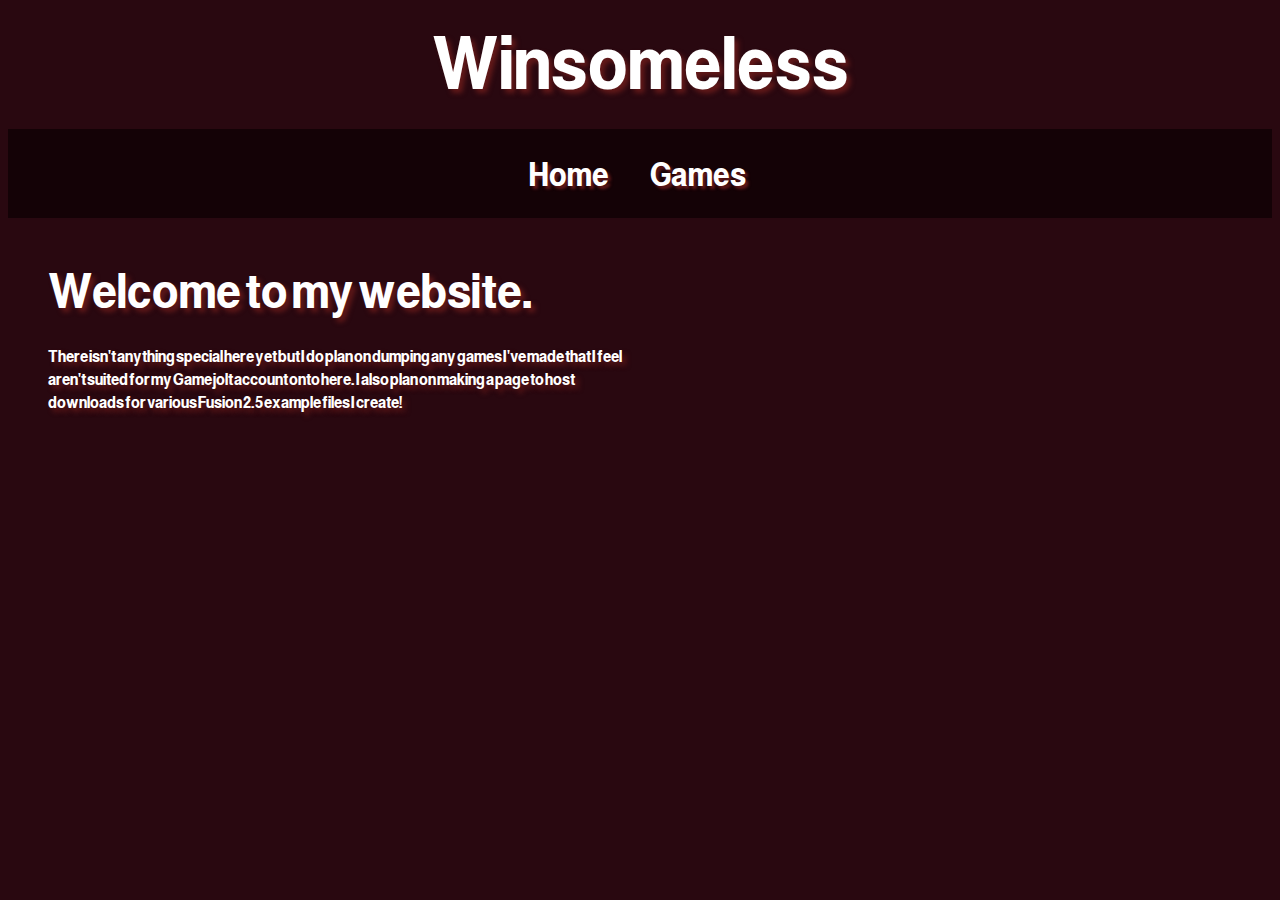
<file: index.html>
<!DOCTYPE html>
<html lang="en" dir="ltr">
  <head>
    <meta charset="utf-8">
    <title>Winsomeless - Home</title>
    <link rel="stylesheet" href="css/myStyle.css">
  </head>

    <div id="Header">
      <header>
        Winsomeless
      </header>
    </div>

    <div id="Navigation">
      <nav>
        <ul>
          <li>
            <a rel="Home" href="index">
              <h1>Home</h1>
            </a>
          </li>
          <li>
            <a rel="Games" href="games">
              <h1>Games</h1>
            </a>
          </li>
        </ul>
      </nav>
    </div>

    <div id="Body">
      <div id="BigText">
        Welcome to my website.
      </div>
      <div id="BodyTextLeft">
        There isn't anything special here yet but I do plan on dumping any games I've made that I feel aren't suited for my Gamejolt account onto here.
        I also plan on making a page to host downloads for various Fusion 2.5 example files I create!
      </div>
    </div>
</html>
</file>
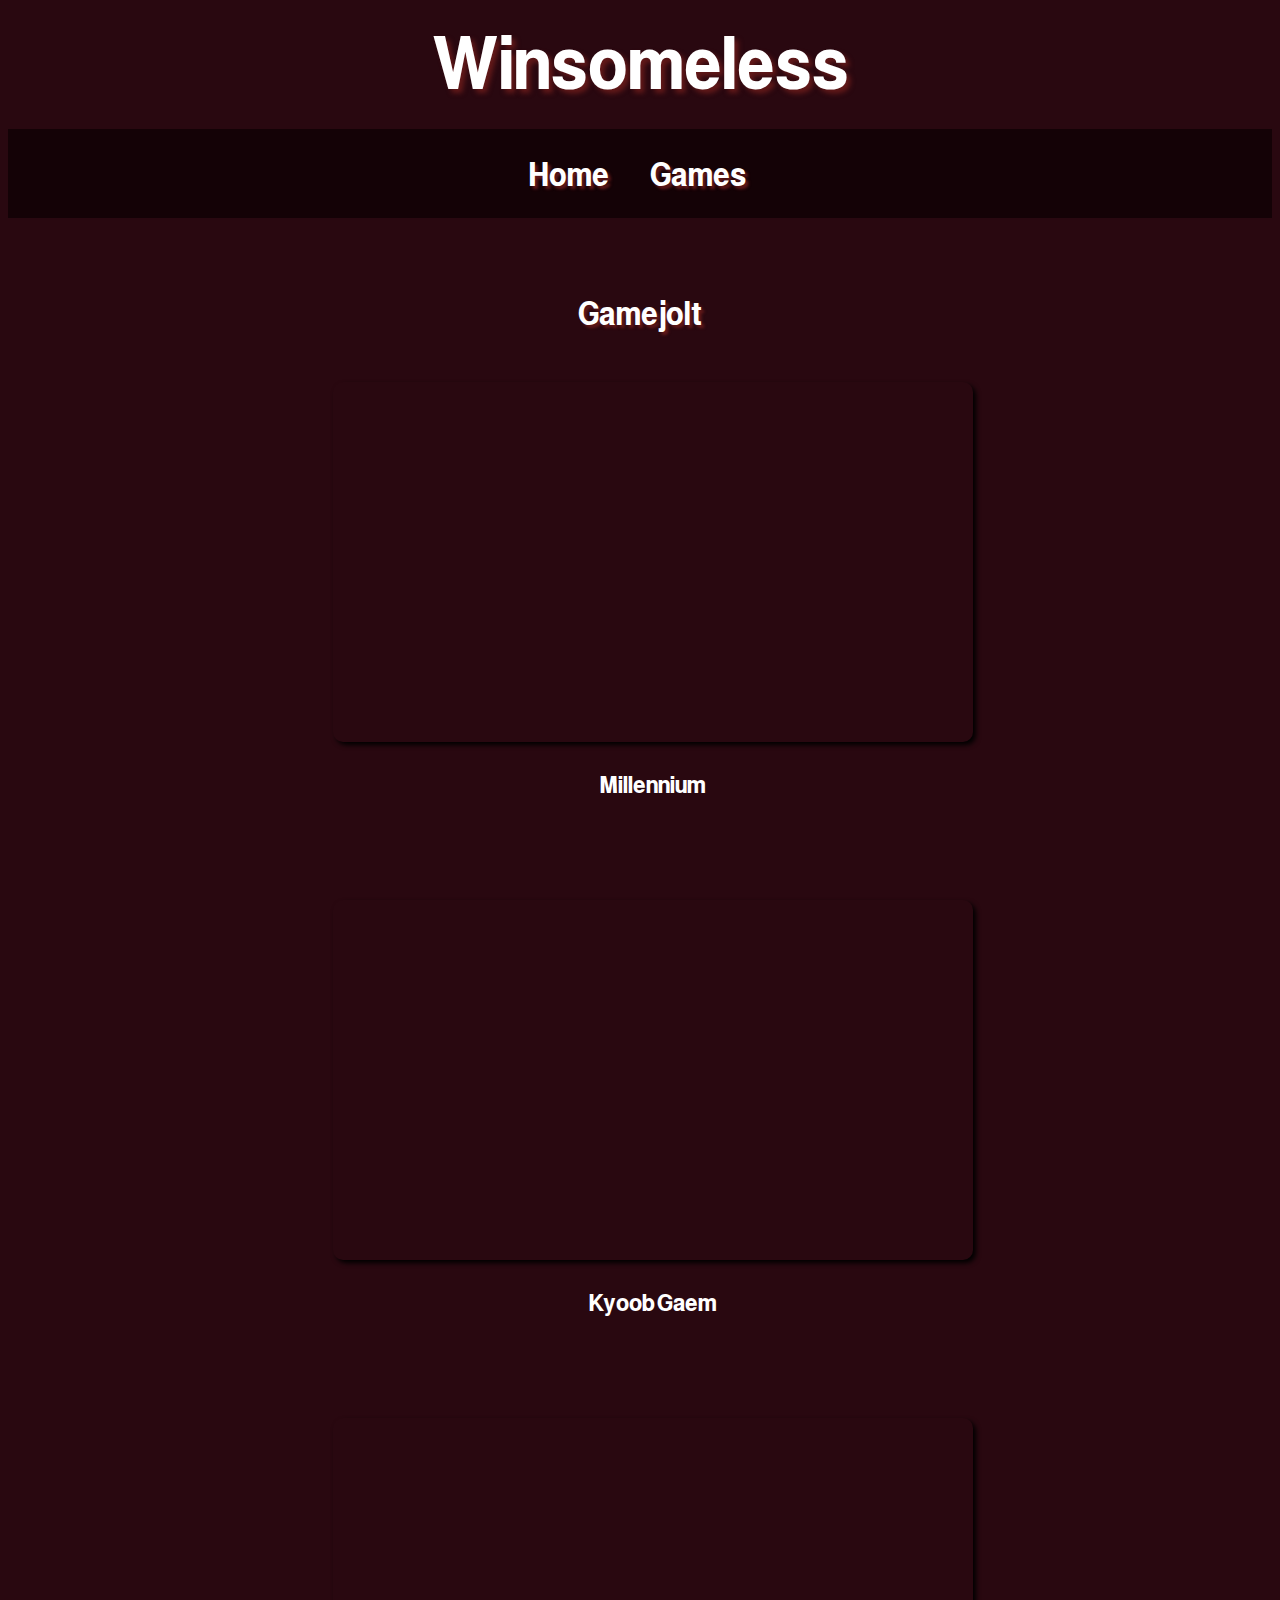
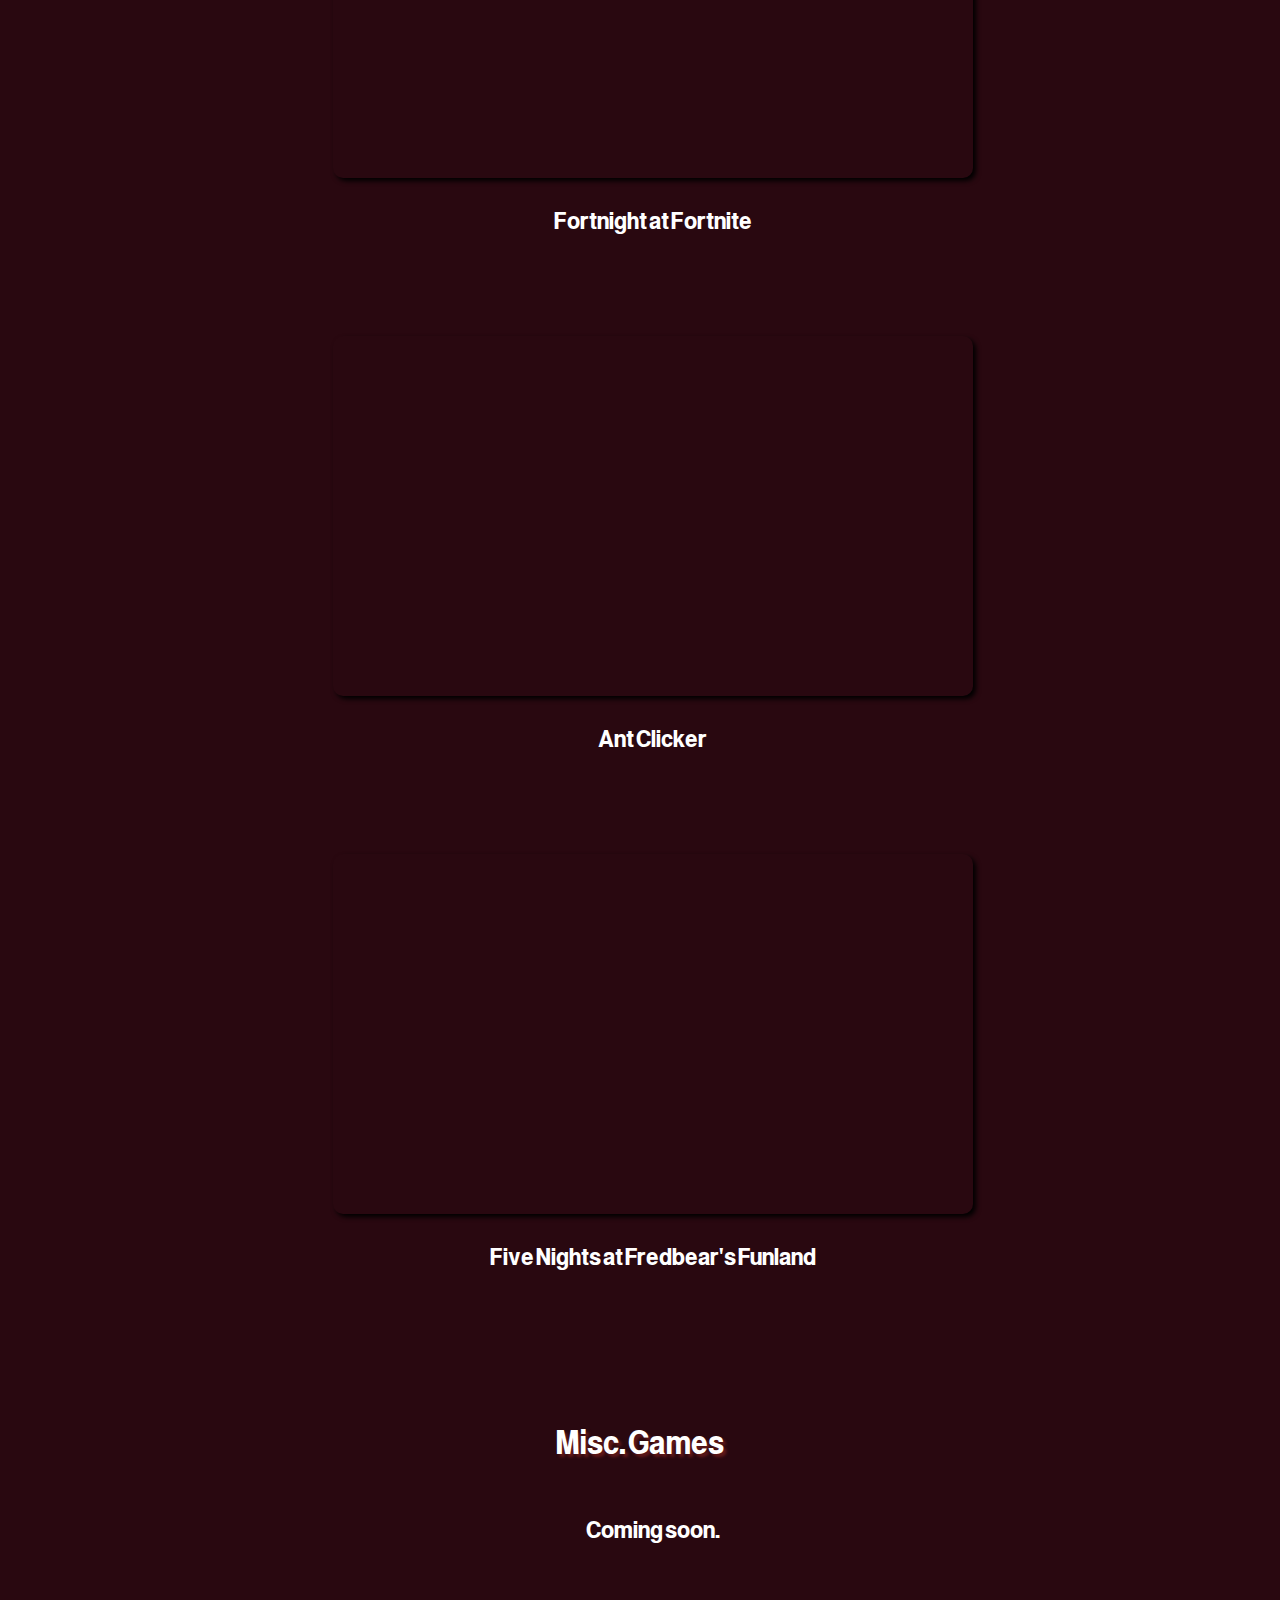
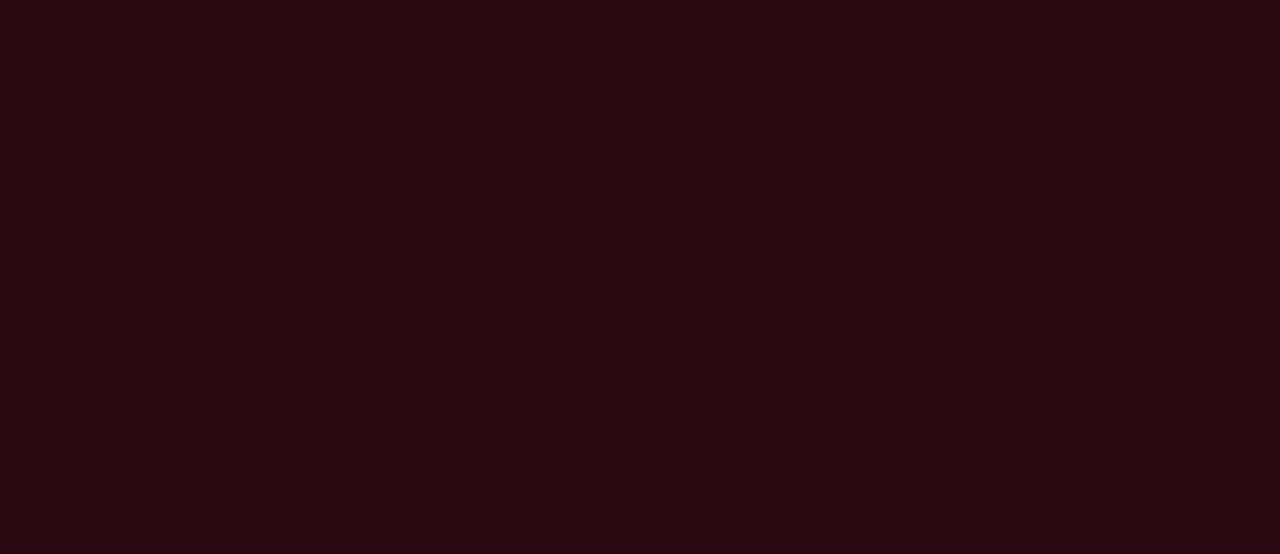
<file: games.html>
<!DOCTYPE html>
<html lang="en" dir="ltr">
  <head>
    <meta charset="utf-8">
    <title>Winsomeless - Games</title>
    <link rel="stylesheet" href="css/myStyle.css">
  </head>

    <div id="Header">
      <header>
        Winsomeless
      </header>
    </div>

    <div id="Navigation">
      <nav>
        <ul>
          <li>
            <a rel="Home" href="index">
              <h1>Home</h1>
            </a>
          </li>
          <li>
            <a rel="Games" href="games">
              <h1>Games</h1>
            </a>
          </li>
        </ul>
      </nav>
    </div>

    <div id="BodyGamejolt">
      <body>
        <h1 id="SectionHeader">
        Gamejolt</h1>

        <div>
            <!--Millennium-->
            <h2>
              <a href="https://gamejolt.com/games/millenniumdiscord/591483" target="_blank">
                <div class="millThumb">
                </div>
              </a>
            <p>Millennium</p>
            </h2>
            <!--Kyoob-->
            <h2>
              <a href="https://gamejolt.com/games/kyoob/529102" target="_blank">
                <div class="kgThumb">
                </div>
              </a>
            <p>Kyoob Gaem</p>
            </h2>
            <!--FAF-->
            <h2>
              <a href="https://gamejolt.com/games/faf/463686" target="_blank">
                <div class="fafThumb">
                </div>
              </a>
            <p>Fortnight at Fortnite</p>
            </h2>
            <!--Ant Clicker-->
            <h2>
              <a href="https://gamejolt.com/games/antclicker/354699" target="_blank">
                <div class="acThumb">
                </div>
              </a>
            <p>Ant Clicker</p>
            </h2>
            <!--FNAFF-->
            <h2>
              <a href="https://gamejolt.com/games/five-nights-at-fredbear-s-funland/116171" target="_blank">
                <div class="fnaffThumb">
                </div>
              </a>
            <p>Five Nights at Fredbear's Funland</p>
            </h2>
          </div>
      </body>
    </div>

    <div id="BodyMisc">
      <body>
        <h1 id="SectionHeader">
          Misc. Games</h1>

          <div>
            <h2 id="Coming">
              Coming soon.
            </h2>
          </div>
      </body>
    </div>
</html>
</file>
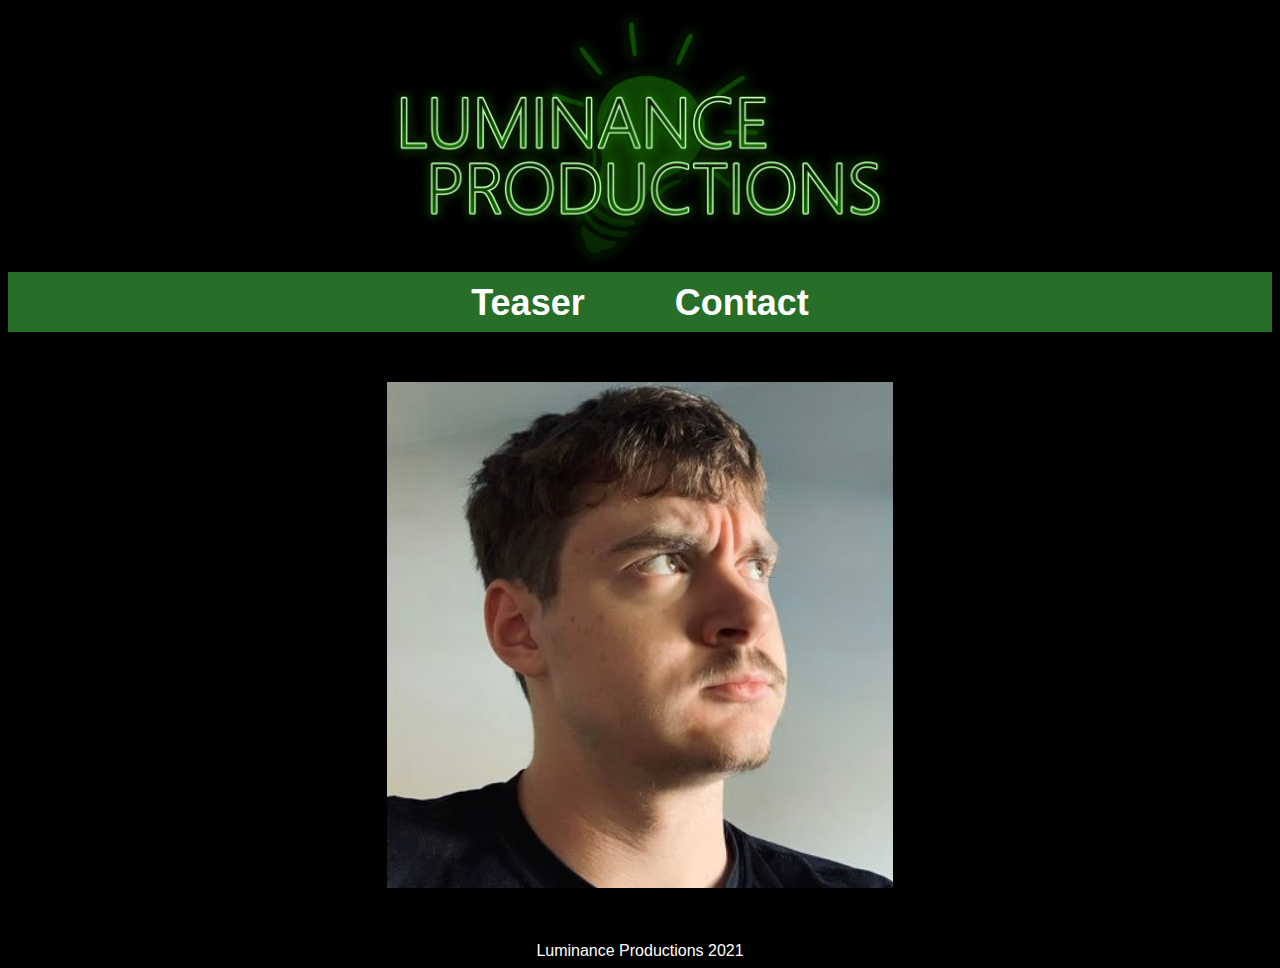
<file: luminance.html>
<!DOCTYPE html>

<html lang="en" dir="ltr">
  <head>
    <meta charset="utf-8">
    <link rel="StyleSheet" href="css/stylesheet.css">
    <title>Luminance</title>
  </head>
<div id="Header">
  <header>
    <img src="graphics\LuminanceLogo.png" id="Logo">
  </header>
<div id="Navigation">
    <nav>
      <a href="luminance">
        Teaser
        &nbsp;
        &nbsp;
      </a>
      <a href="#">
        &nbsp;
        &nbsp;
        Contact
      </a>
    </nav>
<div id="Body">
    <body>
      <img src="graphics\zeph.png" id="Teaser">
    </body>
<div id="Footer">
    <footer>
      Luminance Productions 2021
    </footer>
</html>
</file>
<file: css/myStyle.css>
@font-face {
    font-family: 'warownianarrow_regular';
    src: url('warownianrw-webfont.woff2') format('woff2'),
         url('warownianrw-webfont.woff') format('woff');
    font-weight: normal;
    font-style: normal;

}

div{
  font-family: 'warownianarrow_regular';
}

div{
  text-align: center;
}

nav{
  list-style-type: none;
  padding-right: 45px;
  margin: auto;
  background-color: #140206;
}

nav li{
  display: inline-block;
  padding-left: 20px;
  padding-right: 20px;
}

body{
  background-color: #290810;
  color: white;
  font-family: 'warownianarrow_regular';
}

a{
  text-decoration: none;
  color: white;
}

h1{
  text-shadow:
  /* Shadow X */
  3px
  /* Shadow Y */
  3px
  /* Shadow radius */
  3px
  /* Shadow color */
  #631919;
}

h2{
  display: inline-block;
  margin: auto;
  padding-top: 25px;
  padding-left: 25px;
  padding-bottom: 50px;
}

.millThumb{
  width: 640px;
  height: 360px;
  background-image: url("https://raw.githubusercontent.com/winsomeless/winsomeless.github.io/main/graphics/MillenniumThumb.gif");
  background-size: 100%;
  background-repeat: no-repeat;
  background-position: 50% 50%;
  border-radius: 10px;
  box-shadow: 3px 3px 5px #000000;
  transition: background-size .25s;
}

.millThumb:hover{
  background-size: 125%;
}

.kgThumb{
  width: 640px;
  height: 360px;
  background-image: url("https://m.gjcdn.net/game-thumbnail/500/529102-rqp4ypzs-v4.webp");
  background-size: 100%;
  background-repeat: no-repeat;
  background-position: 50% 50%;
  border-radius: 10px;
  box-shadow: 3px 3px 5px #000000;
  transition: background-size .25s;
}

.kgThumb:hover{
  background-size: 125%;
}

.fafThumb{
  width: 640px;
  height: 360px;
  background-image: url("https://m.gjcdn.net/game-thumbnail/500/463686-7rxqupcq-v4.webp");
  background-size: 100%;
  background-repeat: no-repeat;
  background-position: 50% 50%;
  border-radius: 10px;
  box-shadow: 3px 3px 5px #000000;
  transition: background-size .25s;
}

.fafThumb:hover{
  background-size: 125%;
}

.acThumb{
  width: 640px;
  height: 360px;
  background-image: url("https://m.gjcdn.net/game-thumbnail/500/354699-qusratz5-v4.webp");
  background-size: 100%;
  background-repeat: no-repeat;
  background-position: 50% 50%;
  border-radius: 10px;
  box-shadow: 3px 3px 5px #000000;
  transition: background-size .25s;
}

.acThumb:hover{
  background-size: 125%;
}

.fnaffThumb{
  width: 640px;
  height: 360px;
  background-image: url("https://m.gjcdn.net/game-thumbnail/500/116171-jukfagzw-v4.webp");
  background-size: 100%;
  background-repeat: no-repeat;
  background-position: 50% 50%;
  border-radius: 10px;
  box-shadow: 3px 3px 5px #000000;
  transition: background-size .25s;
}

.fnaffThumb:hover{
  background-size: 125%;
}


header{
  font-size: 72px;
  text-shadow:
  /* Shadow X */
  4px
  /* Shadow Y */
  4px
  /* Shadow radius */
  5px
  /* Shadow color */
  #631919;
}

#BigText{
  font-size: 48px;
  text-align: left;
  padding-left: 40px;
  padding-top: 20px;
  text-shadow:
  /* Shadow X */
  4px
  /* Shadow Y */
  4px
  /* Shadow radius */
  5px
  /* Shadow color */
  #631919;
}

#BodyTextLeft{
  margin-right: 50%;
  font-size: 16px;
  text-align: left;
  padding-left: 40px;
  padding-top: 20px;
  text-shadow:
  /* Shadow X */
  4px
  /* Shadow Y */
  4px
  /* Shadow radius */
  5px
  /* Shadow color */
  #631919;
}

#Coming{
  padding-bottom: 600px;
}

#SectionHeader{
  padding-top: 50px;
}
</file>
<file: css/stylesheet.css>
div{
  text-align: center;
}

body{
  background-color: black;
}

nav{
  color: white;
  font-size: 36px;
  font-weight: bold;
  font-family: sans-serif;
  padding-top: 10px;
  padding-bottom: 50px;
  background: #276f28;
  height: 0px;
}

a{
  text-decoration: none;
  color: white;
}

#Logo{
  width: 40%;
}

#Teaser{
  width: 40%;
  padding-top: 50px;
}

footer{
  color: white;
  padding-top: 50px;
  font-family: sans-serif;
}
</file>
